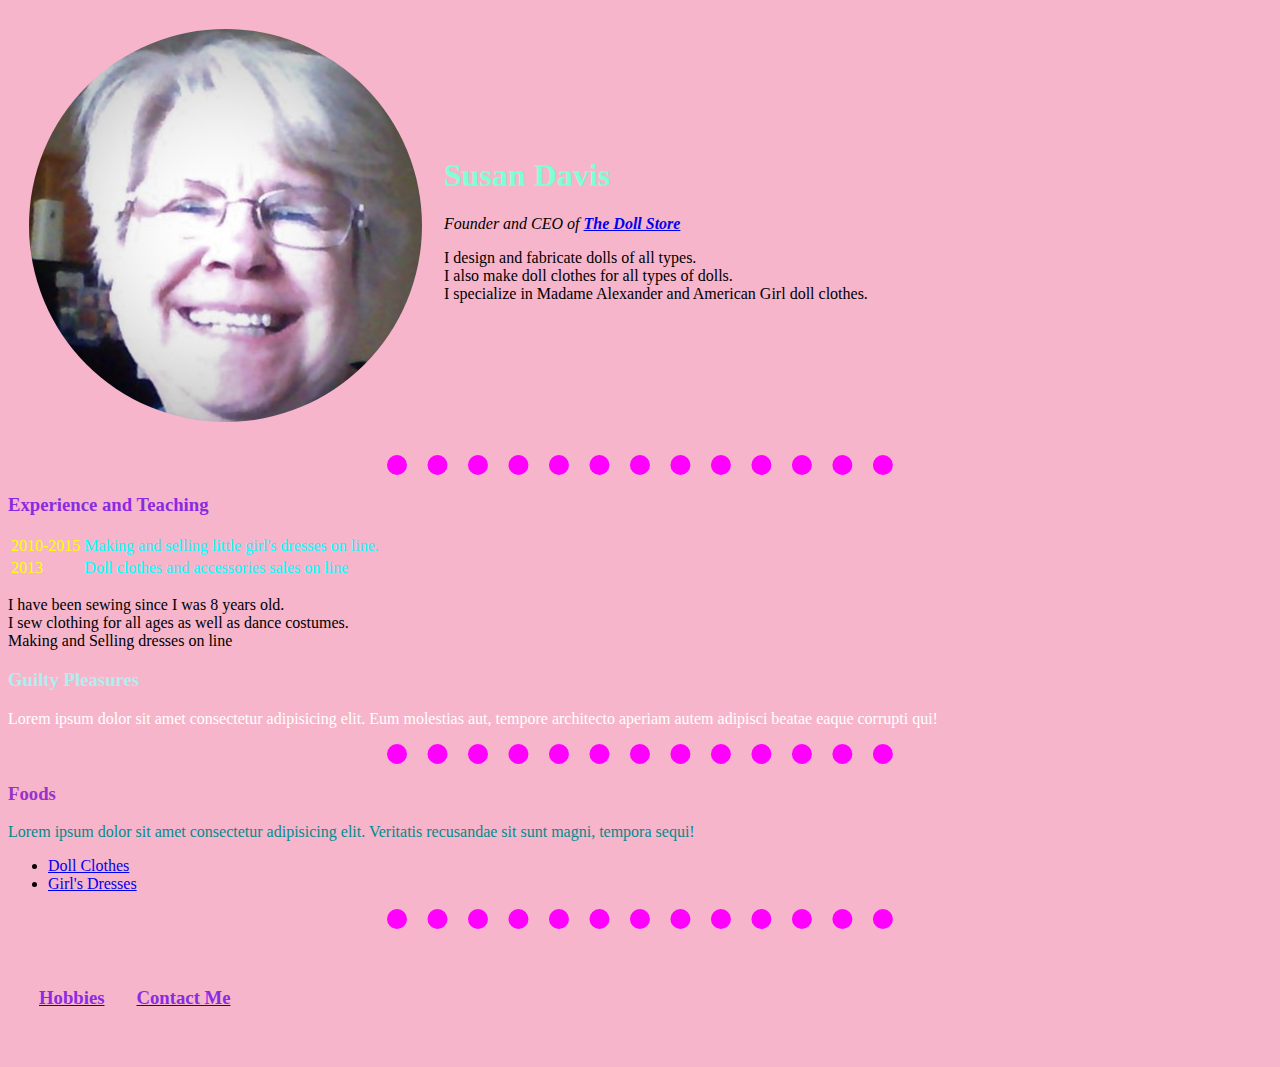
<file: index.html>
<!DOCTYPE html>
<html lang="en">
  <head>
    <meta charset="UTF-8" />
    <title>Susan's Personal Site</title>
    <link rel="stylesheet" href="css/styles.css" />
  </head>

  <body>
    <table cellspacing="20">
      <tr>
        <td>
          <a href="Images/Susan.jpg"><img src="Images/circle-susan.png" /></a>
        </td>

        <td>
          <h1>Susan Davis</h1>
          <p>
            <em
              >Founder and CEO of
              <strong
                ><a href="https://dearlittledolliesltd.com/">The Doll Store</a>
              </strong></em
            >
          </p>
          <p>
            I design and fabricate dolls of all types. <br />
            I also make doll clothes for all types of dolls. <br />
            I specialize in Madame Alexander and American Girl doll clothes.
          </p>
        </td>
      </tr>
    </table>

    <hr />
    <h3>Experience and Teaching</h3>

    <table class="exp">
      <tr>
        <td class="date">2010-2015</td>
        <td>Making and selling little girl's dresses on line.</td>
      </tr>

      <tr>
        <td class="date">2013</td>
        <td>Doll clothes and accessories sales on line</td>
      </tr>
    </table>

    <p>
      I have been sewing since I was 8 years old. <br />
      I sew clothing for all ages as well as dance costumes. <br />
      Making and Selling dresses on line
    </p>
    <div class="please">
      <h3>Guilty Pleasures</h3>
      <p>
        Lorem ipsum dolor sit amet consectetur adipisicing elit. Eum molestias
        aut, tempore architecto aperiam autem adipisci beatae eaque corrupti
        qui!
      </p>
    </div>
    <hr />
    <div class="foods">
      <h3>Foods</h3>
      <p>
        Lorem ipsum dolor sit amet consectetur adipisicing elit. Veritatis
        recusandae sit sunt magni, tempora sequi!
      </p>
    </div>

    <ul>
      <li><a href="DollClothes.html">Doll Clothes</a></li>
      <li><a href="LittleGirlDresses.html">Girl's Dresses</a></li>
    </ul>
    <hr />
    <table cellspacing="30">
      <tr>
        <td>
          <a href="Hobbies.html"><h3>Hobbies</h3></a>
        </td>
        <td>
          <a href="Contact-Me.html"><h3>Contact Me</h3></a>
        </td>
      </tr>
    </table>
  </body>
</html>
</file>
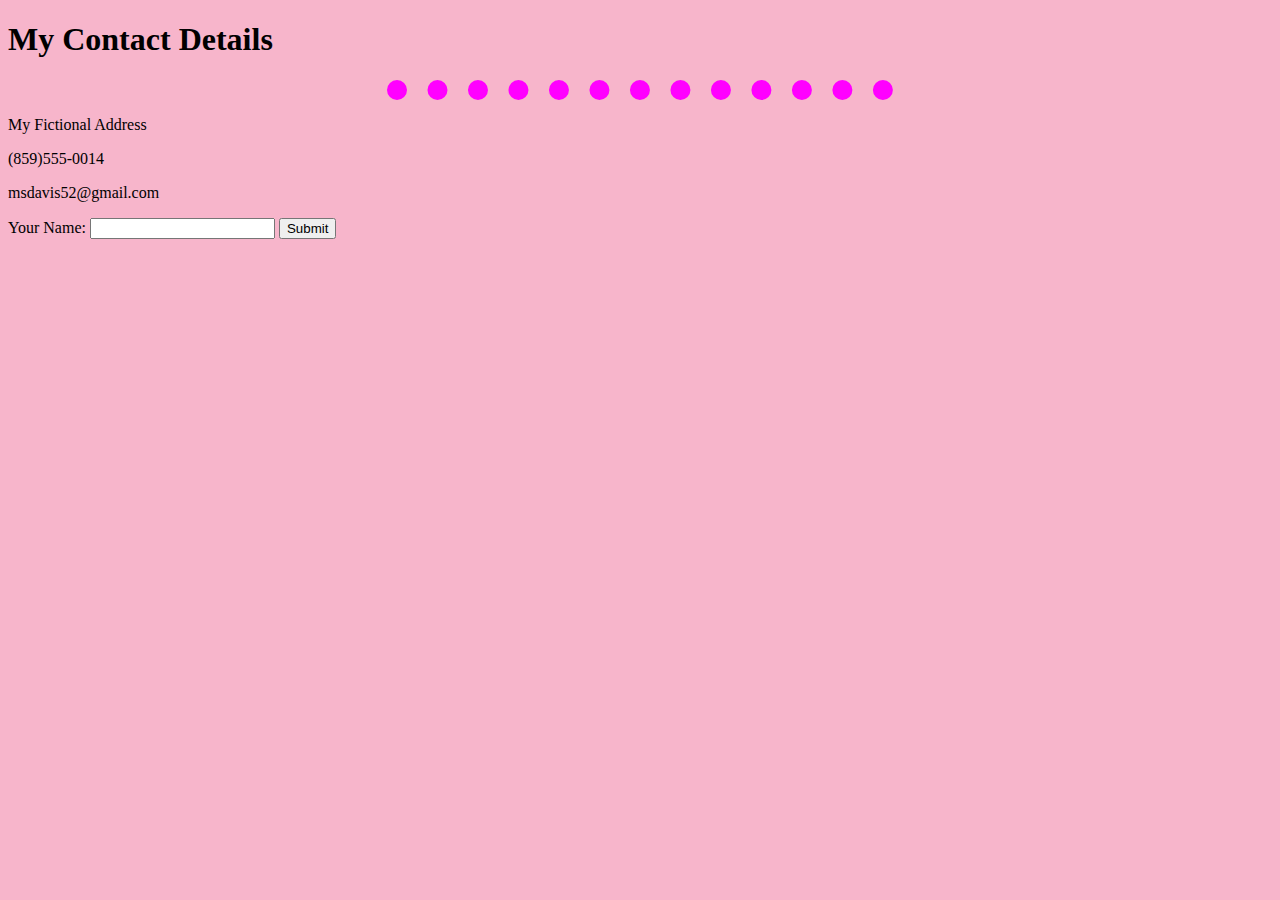
<file: Contact-Me.html>
<!DOCTYPE html>
<html lang="en">
  <head>
    <meta charset="UTF-8" />
    <meta name="viewport" content="width=device-width, initial-scale=1.0" />
    <title>Contact Me</title>
    <link rel="stylesheet" href="css/styles.css">
  </head>
  <body>
    <h1>My Contact Details</h1>
    <hr>
    <p>My Fictional Address</p>
    <p>(859)555-0014</p>
    <p>msdavis52@gmail.com</p>  
    <form action="index.html"></form>
    <label for="name">Your Name:</label>
    <input type="text" name="" >
    <!-- <input type="color"><br>
    <label>do you want to sign up for the  email list?</label>
    <input type="checkbox" name="" id=""> -->
    <input type="submit" name="">
  </body>
</html>
</file>
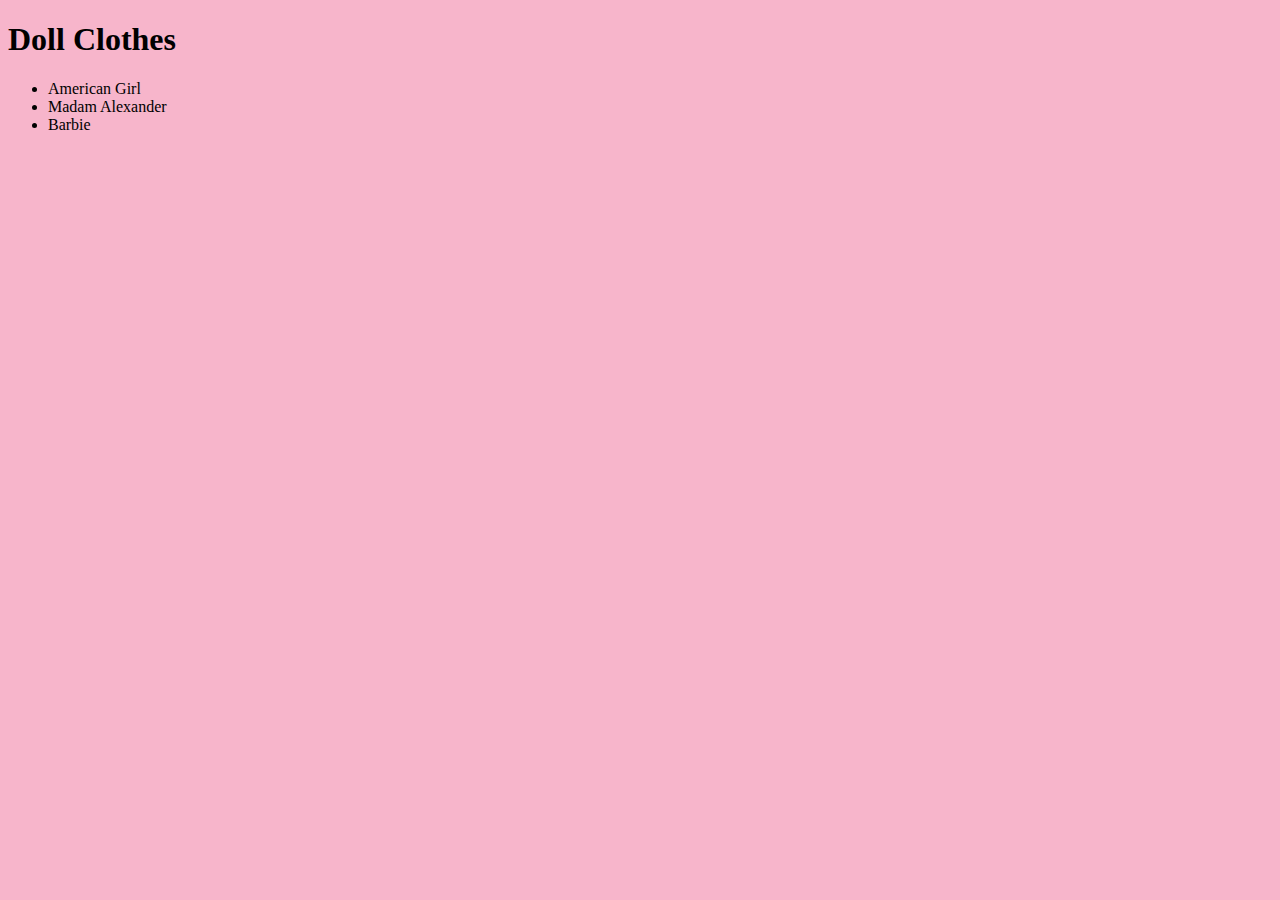
<file: DollClothes.html>
<!DOCTYPE html>
<html lang="en">
  <head>
    <meta charset="UTF-8" />
    <meta name="viewport" content="width=device-width, initial-scale=1.0" />
    <title>Doll Clothes</title>
    <link rel="stylesheet" href="css/styles.css">
  </head>
  <body>
    <h1>Doll Clothes</h1>
    <ul>
      <li>American Girl</li>
      <li>Madam Alexander</li>
      <li>Barbie</li>
    </ul>
  </body>
</html>
</file>
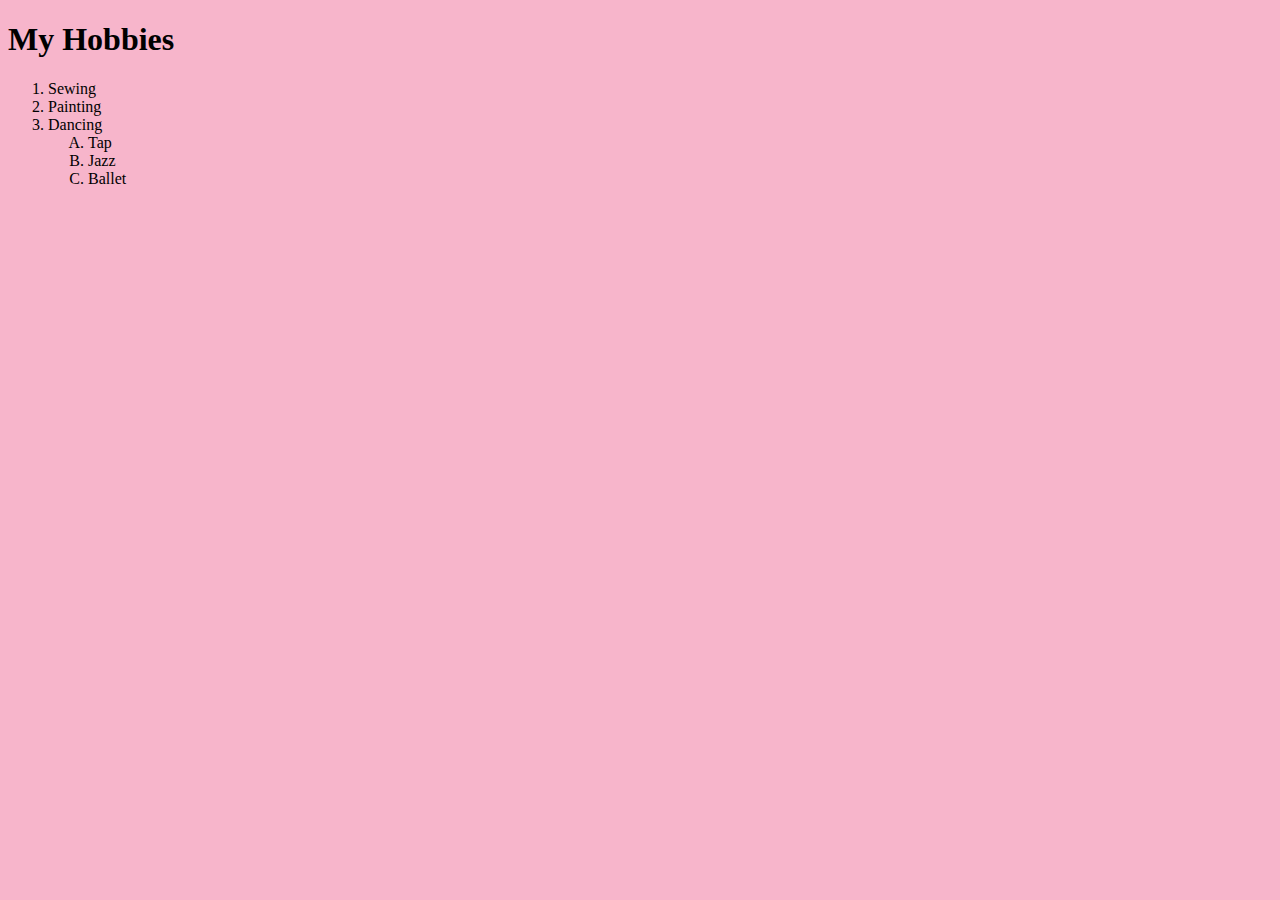
<file: Hobbies.html>
<!DOCTYPE html>
<html lang="en">
<head>
    <meta charset="UTF-8">
    <meta name="viewport" content="width=device-width, initial-scale=1.0">
    <title>My Hobbies</title>
    <link rel="stylesheet" href="css/styles.css">
</head>
<body>
    <h1>My Hobbies</h1>
    <ol>
      <li> Sewing</li>
      <li> Painting</li>
      <li> Dancing
        <ol type="A">
          <li> Tap</li>
          <li> Jazz</li>
          <li>Ballet</li>
        </ol>
      </li>
    </ol>
</body>
</html>
</file>
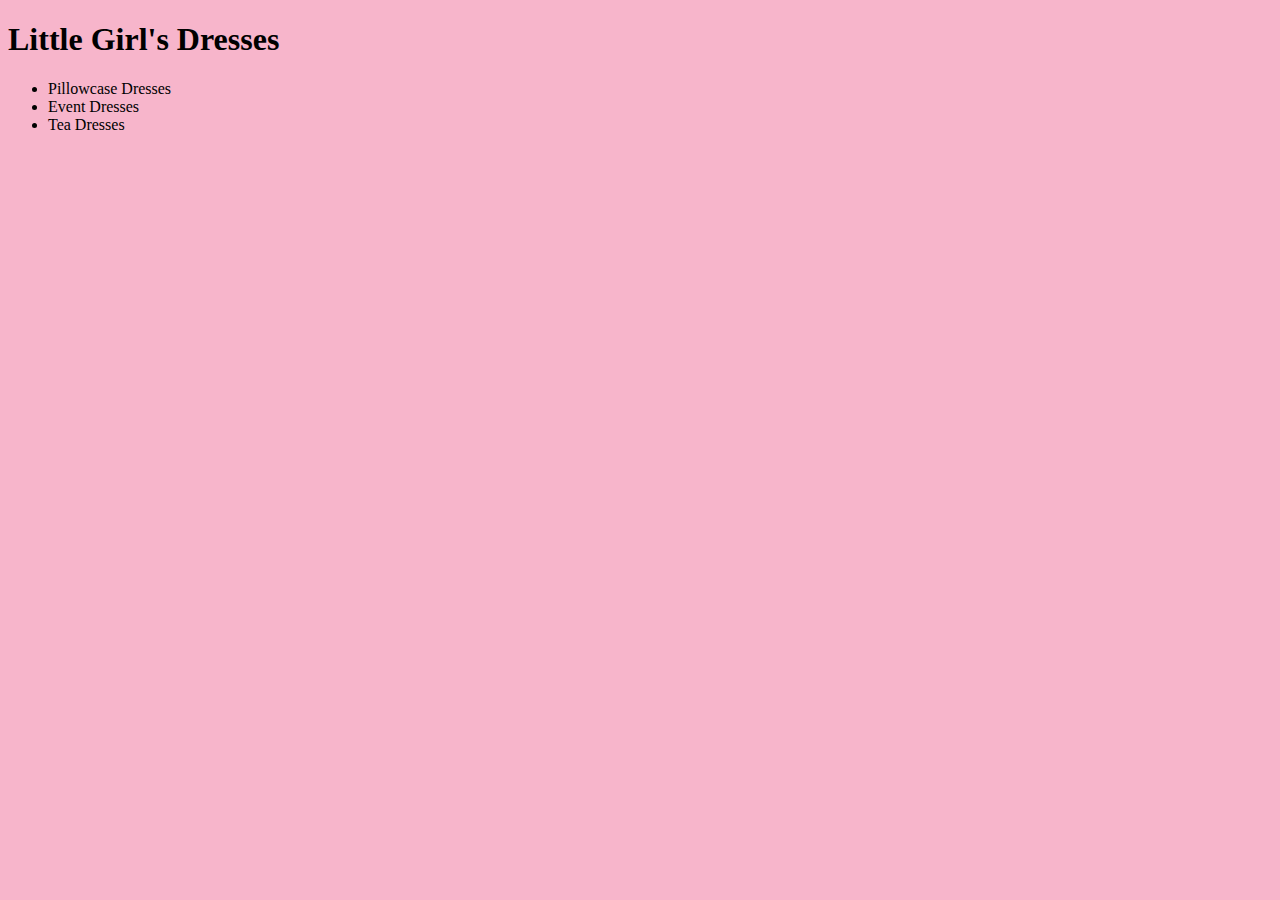
<file: LittleGirlDresses.html>
<!DOCTYPE html>
<html lang="en">
<head>
    <meta charset="UTF-8">
    <meta name="viewport" content="width=device-width, initial-scale=1.0">
    <title>Little Girl's Dresses</title>
    <link rel="stylesheet" href="css/styles.css">
</head>
<body>
    <h1>Little Girl's Dresses</h1>
    <ul>
        <li>Pillowcase Dresses</li>
        <li>Event Dresses</li>
        <li>Tea Dresses</li>
      </ul>
</body>
</html>
</file>
<file: css/styles.css>
body {
     background-color: #f7b5cb;
 }

 hr {
     border-style: dotted;
     border: 10px 0px 0px 0px;
     border-color: fuchsia;
     border-width: 20px 0px 0px 0px;
     width: 40%;
 }
 table td h1 {
     color: aquamarine;
 }

 h3 {
     color: blueviolet; 
 }

 .please {
     color: white;
 }

 .please h3 {
     color: paleturquoise;
 }

 .foods {
     color: darkcyan;
 }

 .foods h3 {
     color: darkorchid;
 }

 .exp {
     color: cyan;
 }

 .exp .date {
     color: yellow;
 }
</file>
